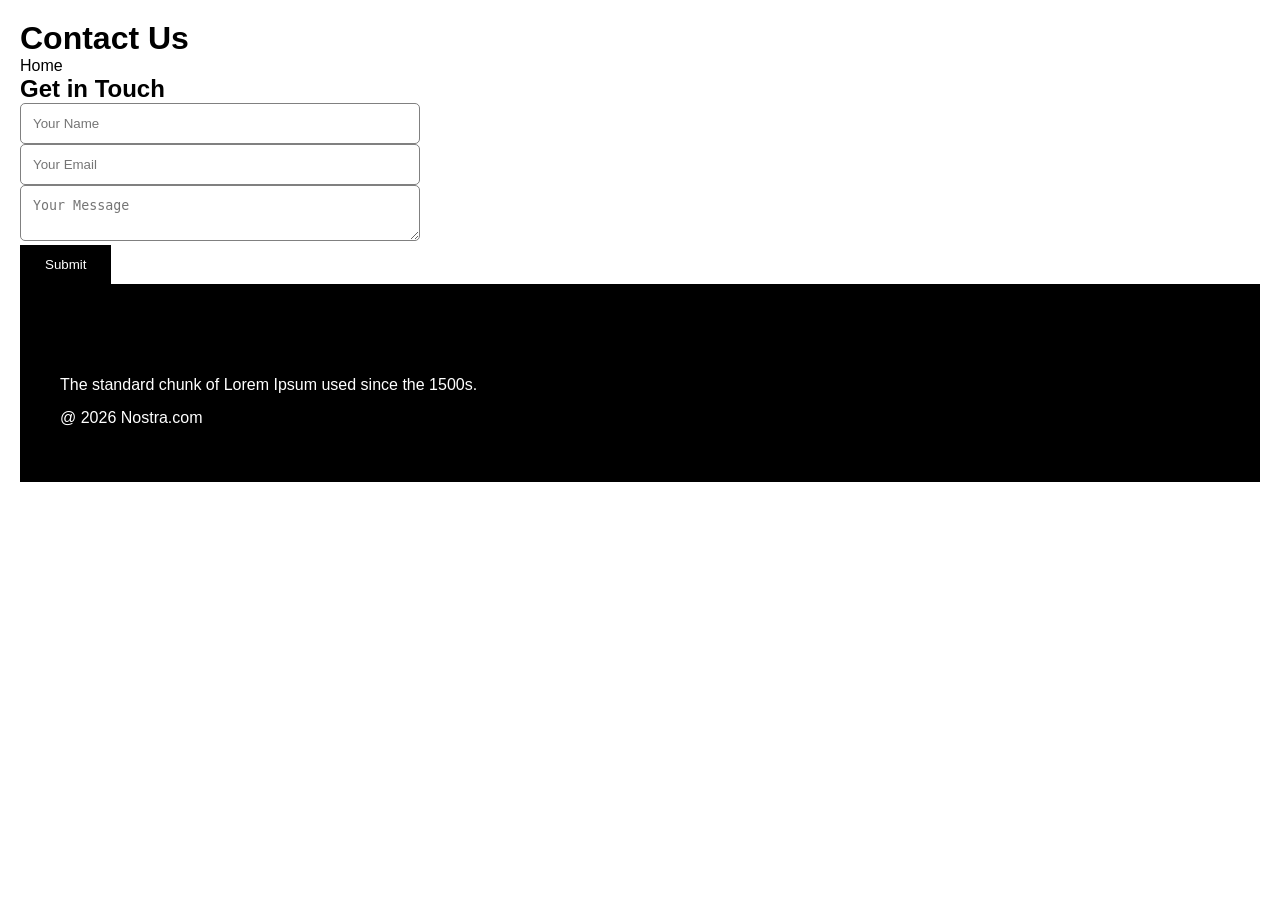
<file: contactus.html>
<!DOCTYPE html>
<html>
<head>
    <title>Contact Us - Nostra</title>
    <link rel="stylesheet" href="style.css">
    <script src="contact.js"></script>
</head>
<body>

    <h1>Contact Us</h1>

    <a href="index.html">Home</a>

    <h2>Get in Touch</h2>

    <form>
        <input type="text" placeholder="Your Name" required>
        <br>

        <input type="email" placeholder="Your Email" required>
        <br>

        <textarea placeholder="Your Message" required></textarea>
        <br>

        <button type="submit">Submit</button>
    </form>

     <!-- Footer -->
    <footer>
        <h1>Nostra</h1>
        <p>The standard chunk of Lorem Ipsum used since the 1500s.</p>
        <p>@ 2026 Nostra.com</p>
    </footer>

</body>
</html>
</file>
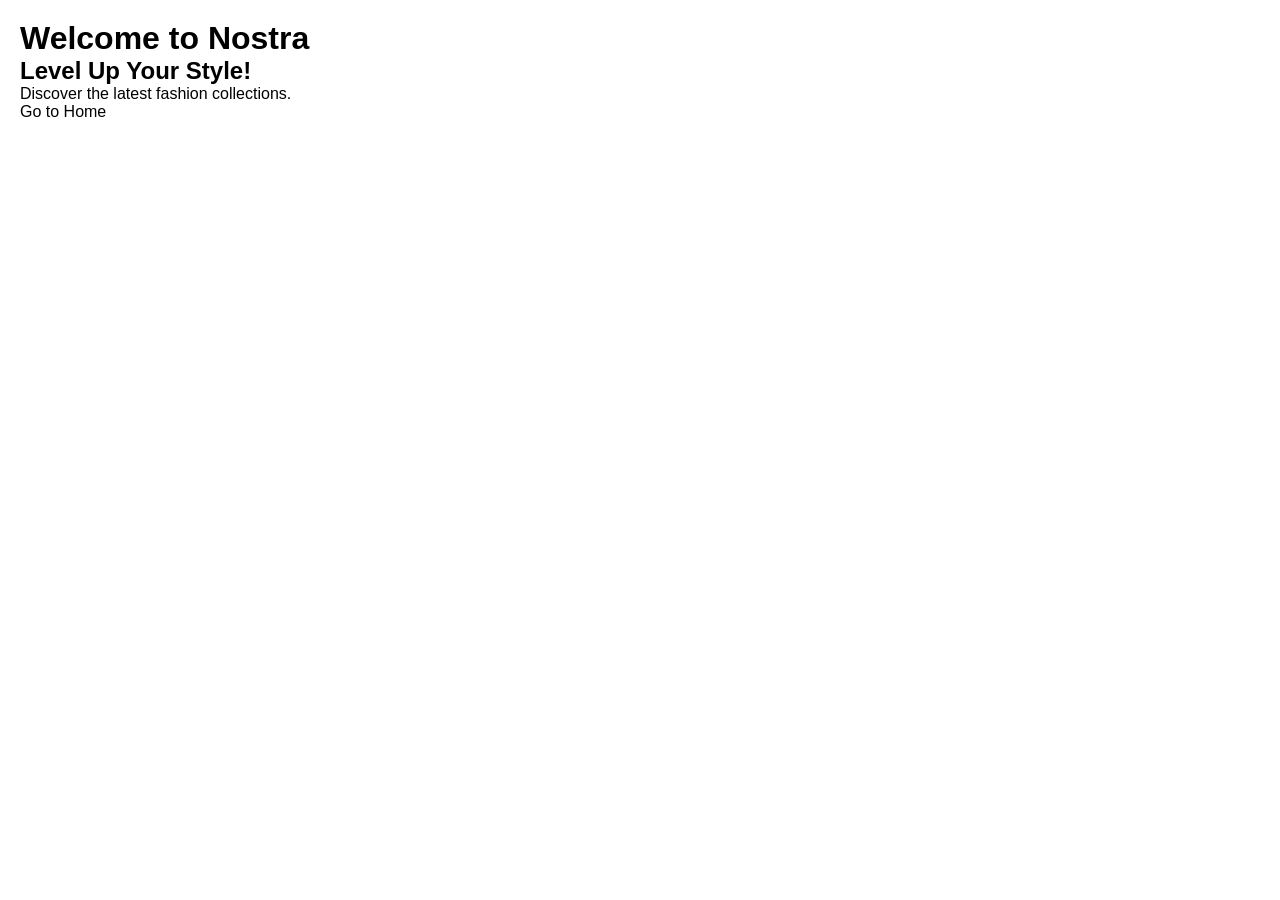
<file: try.html>
<!DOCTYPE html>
<html>
<head>
    <title>Nostra Fashion</title>
    <link rel="stylesheet" href="style.css">
</head>
<body>

    <h1>Welcome to Nostra</h1>

    <h2>Level Up Your Style!</h2>

    <p>Discover the latest fashion collections.</p>

    <a href="index.html">Go to Home</a>

</body>
</html>
</file>
<file: style.css>
* {
    margin: 0;
    padding: 0;
    box-sizing: border-box;
}

html {
    scroll-behavior: smooth;
}

body {
    font-family: Arial, sans-serif;
    color: black;
}

/* ANNOUNCEMENT BAR */

.offer {
    background-color: black;
    color: white;
    padding: 12px;
    text-align: center;
    display: flex;
    justify-content: center;
    align-items: center;
    gap: 20px;
}

.offer button {
    background: none;
    border: none;
    color: white;
    font-size: 20px;
    cursor: pointer;
}

/* NAVBAR */

.navbar {
    display: flex;
    justify-content: space-between;
    align-items: center;
    padding: 20px 40px;
    background: white;
}

.navbar h1 {
    font-size: 35px;
}

.navbar-links {
    display: flex;
    gap: 30px;
}

.navbar-links a {
    text-decoration: none;
    color: black;
    font-size: 17px;
}

.navbar-links a:hover {
    text-decoration: underline;
}

/* SLIDER */

.slider {
    height: 450px;
    margin: 20px;
    background-image:
    linear-gradient(rgba(0,0,0,0.3), rgba(0,0,0,0.3)),
    url("https://images.unsplash.com/photo-1483985988355-763728e1935b?w=1400");

    background-size: cover;
    background-position: center;
    position: relative;

    display: flex;
    align-items: center;
    justify-content: center;
    text-align: center;
    color: white;
}

.slider-content h1 {
    font-size: 45px;
    margin-bottom: 15px;
}

.slider-content h2 {
    font-size: 30px;
    margin-bottom: 25px;
}

.slider-content button {
    padding: 12px 25px;
    border: none;
    background: white;
    color: black;
    font-size: 18px;
    cursor: pointer;
}

.left,
.right {
    position: absolute;
    top: 50%;
    transform: translateY(-50%);
    background: transparent;
    color: white;
    border: none;
    font-size: 35px;
    cursor: pointer;
}

.left {
    left: 20px;
}

.right {
    right: 20px;
}

/* BRANDS */

.brands {
    padding: 30px;
}

.brands h2 {
    margin-bottom: 25px;
}

.brand-list {
    display: flex;
    justify-content: space-around;
    flex-wrap: wrap;
    gap: 20px;
}

.brand-list h3 {
    font-size: 25px;
}

/* PRODUCT SECTIONS */

#new-arrivals,
#most-wanted {
    padding: 35px;
}

#new-arrivals h2,
#most-wanted h2 {
    margin-bottom: 25px;
}

.product-container {
    display: flex;
    gap: 20px;
    overflow-x: auto;
    scroll-behavior: smooth;
    padding: 10px 0;
}

.product-card {
    min-width: 220px;
    background: whitesmoke;
    padding: 10px;
    border-radius: 8px;
}

.product-card img {
    width: 100%;
    height: 250px;
    object-fit: cover;
    border-radius: 5px;
}

.product-card h3 {
    margin: 10px 0;
    font-size: 18px;
}

.product-card p {
    margin-bottom: 10px;
}

.product-card button {
    padding: 8px 15px;
    background: black;
    color: white;
    border: none;
    cursor: pointer;
}

/* MOST WANTED BUTTONS */

#most-wanted > button {
    background: black;
    color: white;
    border: none;
    padding: 10px 15px;
    margin-bottom: 10px;
    cursor: pointer;
    border-radius: 5px;
}

/* NEWSLETTER */

.newsletter {
    text-align: center;
    padding: 60px 20px;
}

.newsletter h2 {
    font-size: 35px;
    margin-bottom: 15px;
}

.newsletter p {
    margin-bottom: 20px;
    font-size: 18px;
}

.newsletter input {
    width: 80%;
    max-width: 700px;
    padding: 15px;
    border: 2px solid black;
    font-size: 16px;
}

.newsletter button {
    padding: 15px 25px;
    background: black;
    color: white;
    border: none;
    cursor: pointer;
}

/* FOOTER */

footer {
    background: black;
    color: white;
    padding: 40px;
}

footer h1 {
    margin-bottom: 15px;
}

footer p {
    margin-bottom: 15px;
}

/* MOBILE RESPONSIVE */

@media screen and (max-width: 700px) {

    .navbar {
        flex-direction: column;
        gap: 20px;
        padding: 20px 10px;
    }

    .navbar-links {
        flex-wrap: wrap;
        justify-content: center;
        gap: 15px;
    }

    .navbar-links a {
        font-size: 14px;
    }

    .slider {
        height: 300px;
    }

    .slider-content h1 {
        font-size: 27px;
    }

    .slider-content h2 {
        font-size: 22px;
    }

    .product-card {
        min-width: 180px;
    }

    .newsletter input {
        width: 100%;
        margin-bottom: 10px;
    }

    .newsletter button {
        width: 100%;
    }
}
/* Collections and Contact Pages */

body {
    font-family: Arial, sans-serif;
    margin: 0;
    padding: 20px;
}

h1, h2 {
    color: black;
}

a {
    color: black;
    text-decoration: none;
}

form input,
form textarea {
    width: 90%;
    max-width: 400px;
    padding: 12px;
    border: 1px solid gray;
    border-radius: 5px;
}

form button {
    padding: 12px 25px;
    background: black;
    color: white;
    border: none;
    cursor: pointer;
}

form button:hover {
    background: gray;
}

//* Collections Pages *//

.box{
    width: 80%;
    max-width: 700px;
    padding: 15px;
    border: 2px solid black;
    font-size: 16px;
    
}
</file>
